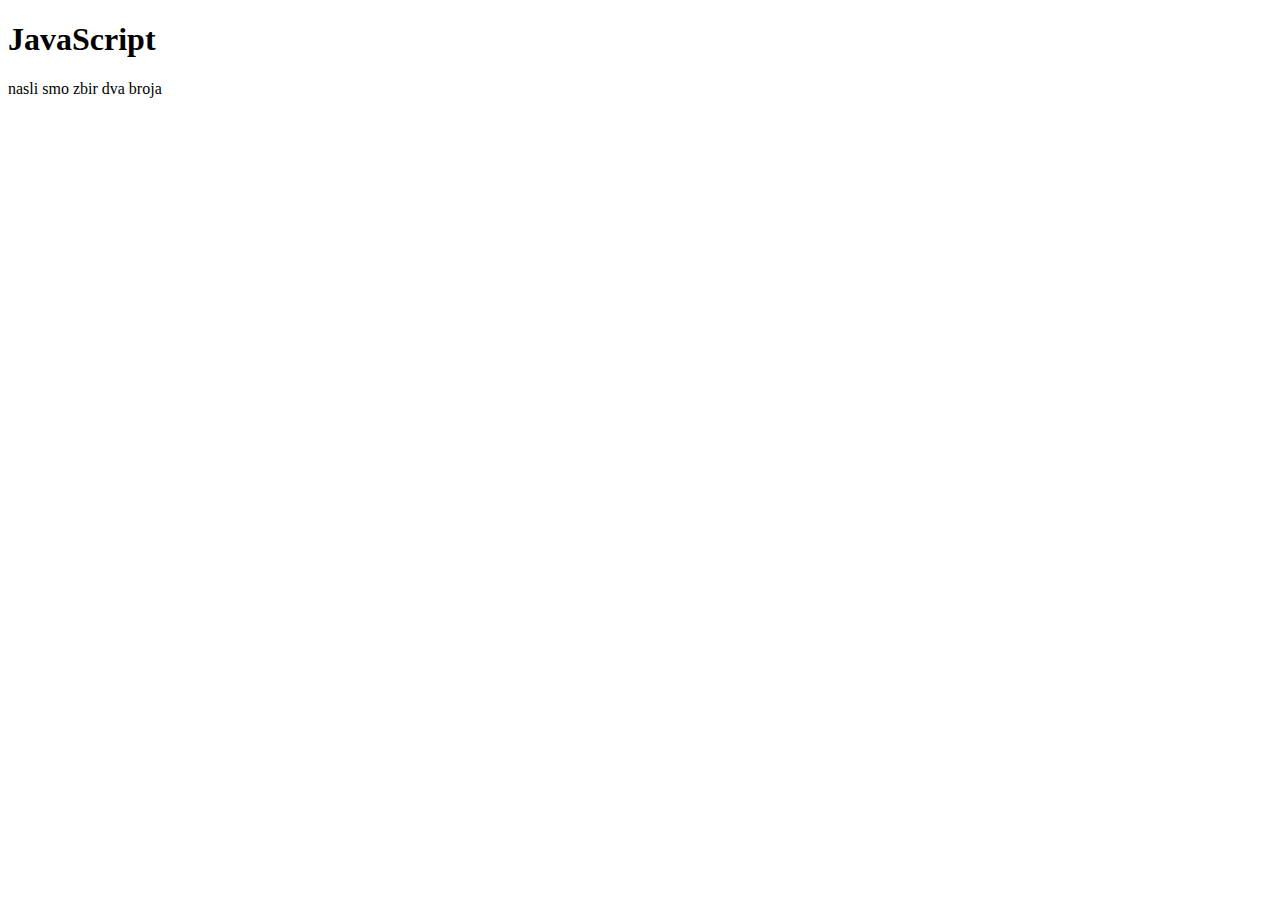
<file: index.html>
<!DOCTYPE html>
<html>
<head>
	<script>
		alert("pozdrav");
	</script>
	<script type="text/javascript" src="zbir.js"></script>
	<script type="text/javascript" src="pravougaonik.js"></script>
</head>
<body>
	<h1>JavaScript</h1>
	<p>nasli smo zbir dva broja</p>
</body>
</html>
</file>
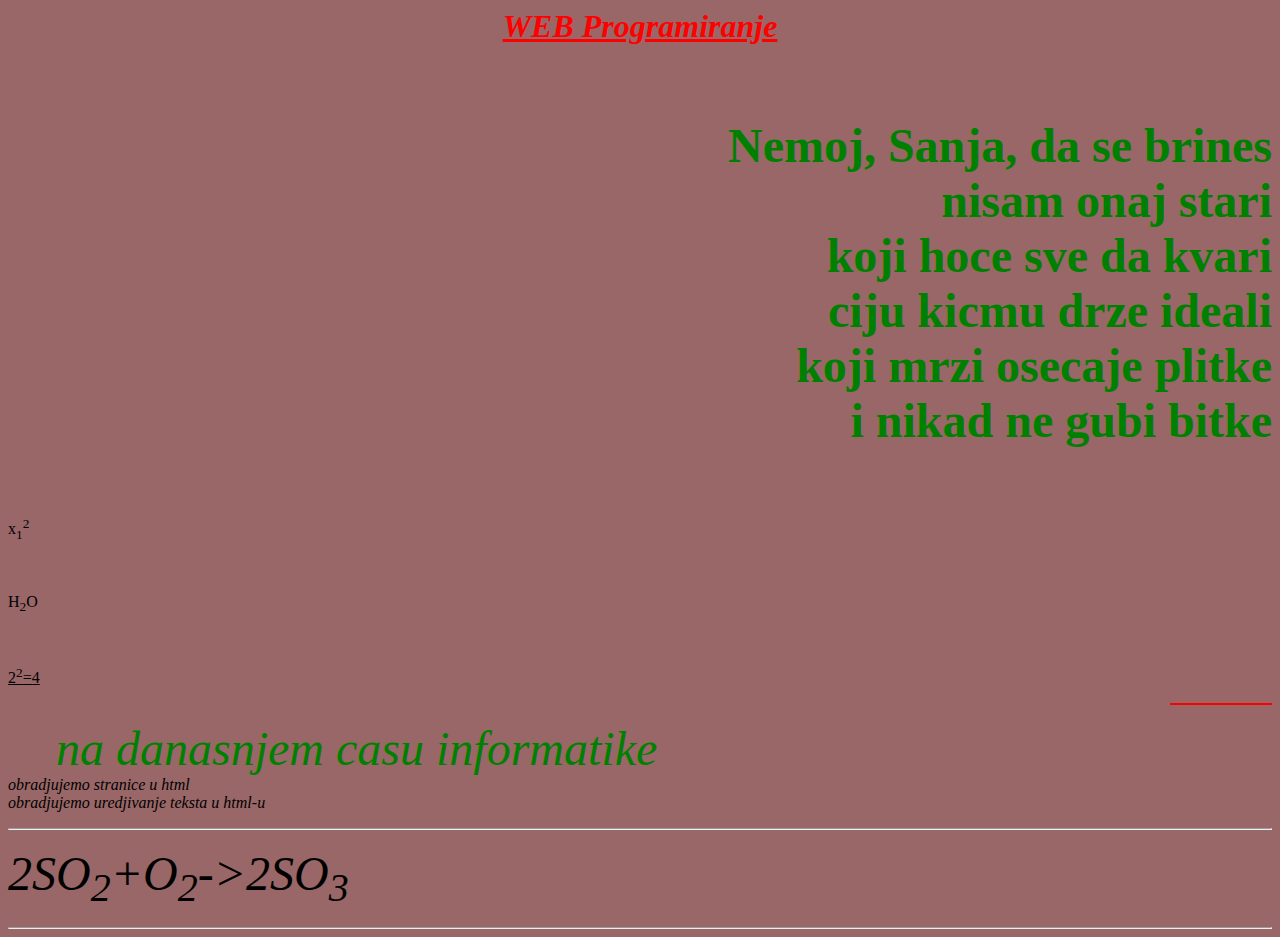
<file: DrugiCas.html>
<html>
<head>
	<title>Vezbanje</title>
</head>
<body bgcolor="#996767">
	<center>
	<h1 align=center><font face="Papyrus" color=red><u><i>WEB Programiranje</i></u></font></h1>
	</center>
	<br>
	<br>
	<p align=right><font face="Comic Sans MS" size="7" color=green><b>
		Nemoj, Sanja, da se brines<br>
		nisam onaj stari<br>
		koji hoce sve da kvari<br>
		ciju kicmu drze ideali<br>
		koji mrzi osecaje plitke<br>
		i nikad ne gubi bitke
	</b></font></p>
	<br>
	<br>
	<p>x<sub>1</sub><sup>2</sup></p>
	<br>
	<p>H<sub>2</sub>O</p>
	<br>
	<p><font face="Ariel"><u>2<sup>2</sup>=4</u>
	<hr color=red align=right width=100px>
	<p><font face="Ariel" color="green"  size="7"><i>&nbsp;&nbsp;&nbsp;&nbsp;na danasnjem casu informatike<br></font>obradjujemo stranice u html<br>obradjujemo uredjivanje teksta u html-u</i><p>
	<hr>
	<p><font size="7"><i>2SO<sub>2</sub>+O<sub>2</sub>-&gt2SO<sub>3</sub></font></i></p>
	<hr>
</body>
</html>
</file>
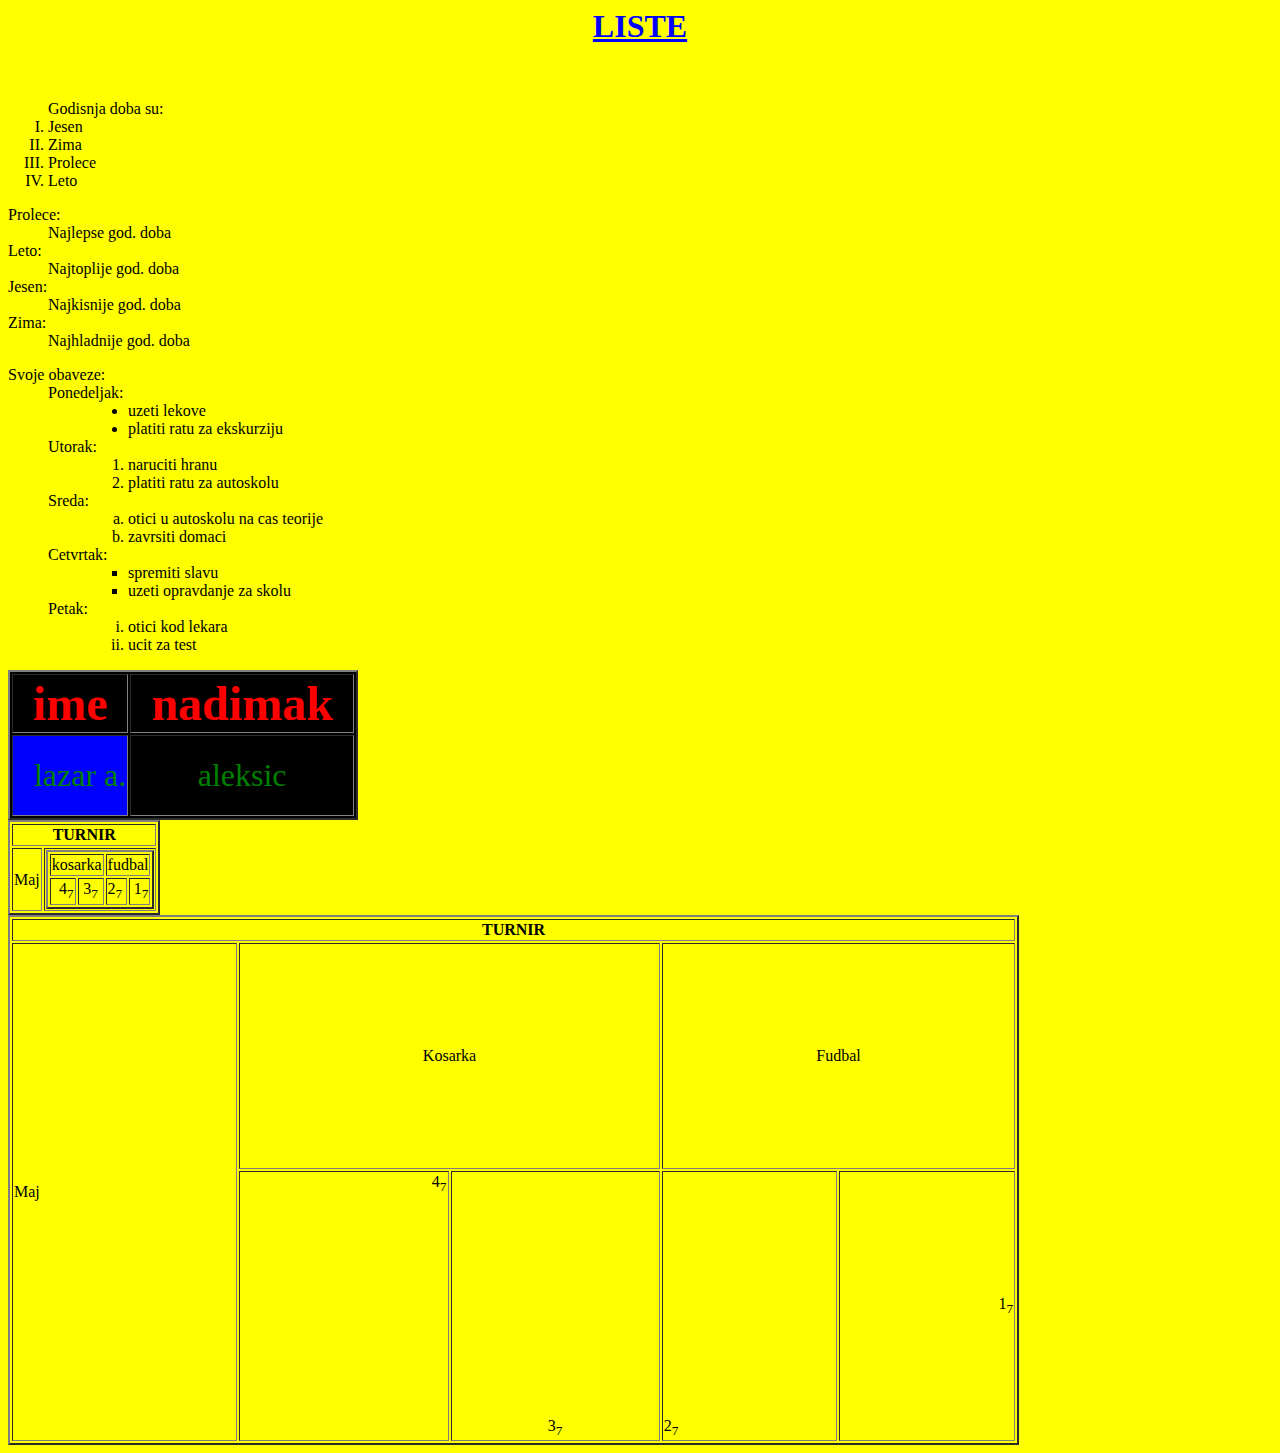
<file: TreciCas.html>
<html>
<!-- zaglavlje gimnazija, pozadina zute boje -->
<head>
	<title>Gimnazija</title>
</head>
<body bgcolor=yellow>
	<h1 align=center><font color=blue><strong><u>LISTE</strong></u></font></h1>
	<br>
	<ol type=I>Godisnja doba su:
		<li>Jesen</li>
		<li>Zima</li>
		<li>Prolece</li>
		<li>Leto</li>
	</ol>
	<!-- ul je za unordered liste, type je vrsta markera i moze da bude veliko a ili i, i oblici -->
	<dl>
		<dt>Prolece:</dt>
		<dd>Najlepse god. doba</dd>
		<dt>Leto:</dt>
		<dd>Najtoplije god. doba</dd>
		<dt>Jesen:</dt>
		<dd>Najkisnije god. doba</dd>
		<dt>Zima:</dt>
		<dd>Najhladnije god. doba</dd>
	</dl>
	<dl>
		<!-- cetvrtak kockike, petak rimsko-->
		<dt>Svoje obaveze:</dt>
		<dd>
			<dl>
				<dt>Ponedeljak:</dt>
				<dd>
					<ul>
						<li>uzeti lekove</li>
						<li>platiti ratu za ekskurziju</li>
					</ul>
				</dd>
				<dt>Utorak:</dt>
				<dd>
					<ol>
						<li>naruciti hranu</li>
						<li>platiti ratu za autoskolu</li>
					</ol>
				</dd>
				<dt>Sreda:</dt>
				<dd>
					<ol type=a>
						<li>otici u autoskolu na cas teorije</li>
						<li>zavrsiti domaci</li>
					</ol>
				</dd>
				<dt>Cetvrtak:</dt>
				<dd>
					<ul type=square>
						<li>spremiti slavu</li>
						<li>uzeti opravdanje za skolu</li>
					</ul>
				</dd>
				<dt>Petak:</dt>
				<dd>
					<ol type=i>
						<li>otici kod lekara</li>
						<li>ucit za test</li>
					</ol>
				</dd>
			</dl>
		</dd>
	</dl>
	<table border=2px bgcolor=black width=350px height=150px>
		<thead>
			<tr>
				<th><font size=7 color=red>ime</font></th>
				<th><font size=7 color=red>nadimak</font></th>
			</tr>
		</thead>
		<tbody>
			<tr>
				<td align=right bgcolor=blue><font size=6 color=green>lazar a.</font></td>
				<td align=center><font size=6 color=green>aleksic</font></td>
			</tr>
		</tbody></font>
	</table>
	<table border=2px>
		<thead>
			<tr>
				<th colspan=2>TURNIR</th>
			</tr>
		</thead>
		<tbody>
			<tr>
				<td>Maj</td>
				<td>
					<table border=2px>
						<tbody>
							<tr>
								<td colspan=2>kosarka</td>
								<td colspan=2>fudbal</td>
							</tr>
							<tr>
								<td align=right valign=top>4<sub>7</sub></td>
								<td align=center valign=bottom>3<sub>7</sub></td>
								<td align=left valign=bottom>2<sub>7</sub></td>
								<td align=right valign=middle>1<sub>7</sub></td>
							</tr>
						</tbody>
					</table>
				</td>
			</tr>
		</tbody>
	</table>
	<table border=2px width=80% height=60%>
		<thead>
			<tr>
				<th colspan=5>TURNIR</th>
			</tr>
		</thead>
		<tbody>
			<tr>
				<td rowspan=2>Maj</td>
				<td colspan=2 align=center>Kosarka</td>
				<td colspan=2 align=center>Fudbal</td>
			</tr>
			<tr>
				<td align=right valign=top>4<sub>7</sub></td>
				<td align=center valign=bottom>3<sub>7</sub></td>
				<td align=left valign=bottom>2<sub>7</sub></td>
				<td align=right valign=middle>1<sub>7</sub></td>
			</tr>
		</tbody>
	</table>
</body>
</html>
</file>
